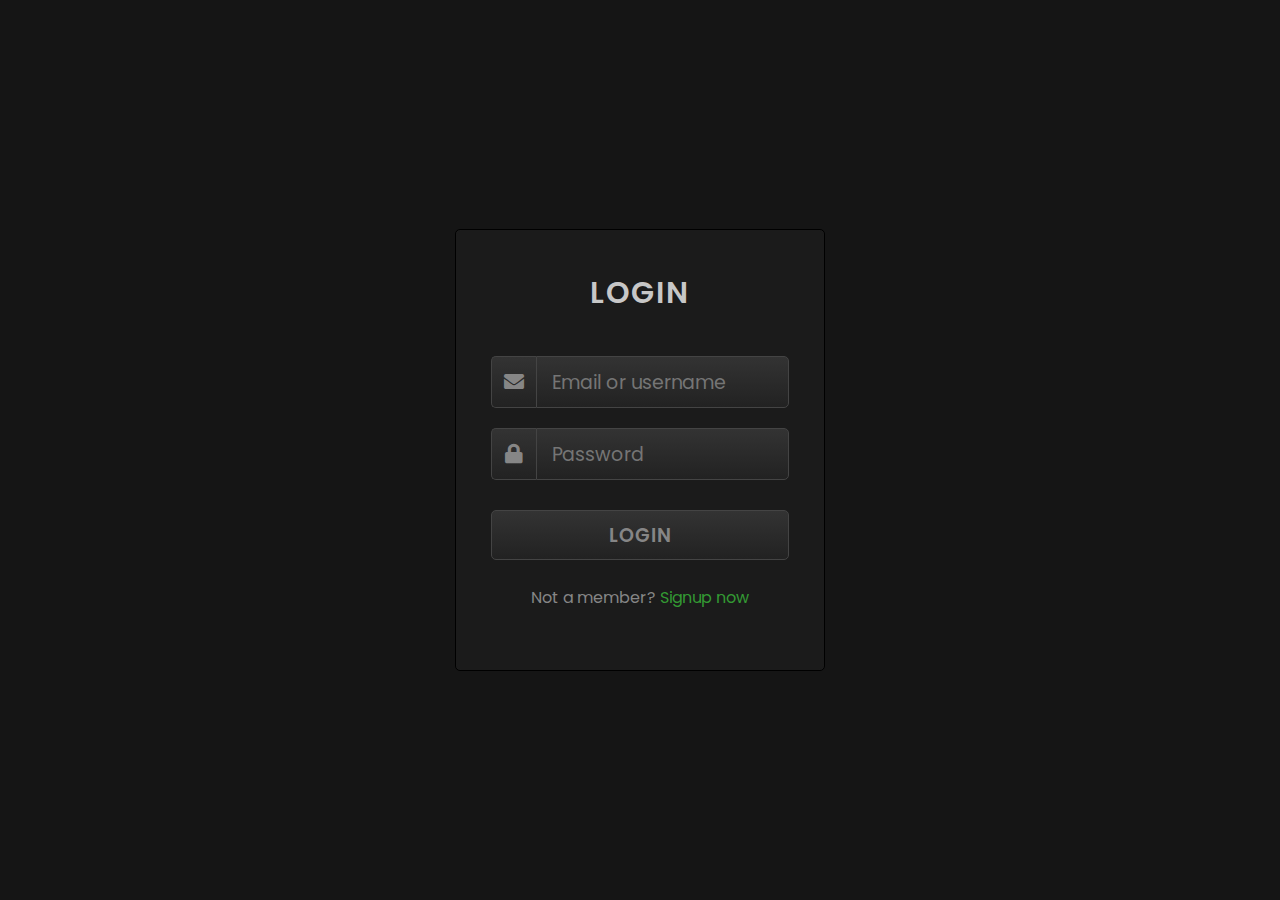
<file: index.html>
<!DOCTYPE html>
<html lang="en">
<head>
  <meta charset="UTF-8">
  <title>Login</title>
  <link rel='stylesheet' href='https://cdnjs.cloudflare.com/ajax/libs/font-awesome/5.15.3/css/all.min.css'><link rel="stylesheet" href="styles.css">
</head>
<body>
<!-- partial:index.partial.html -->
<div class="login-form">
  <div class="text">
    LOGIN
  </div>
  <form id="loginForm">
    <div class="field">
      <div class="fas fa-envelope"></div>
      <input type="text" id="username" placeholder="Email or username">
    </div>
    <div class="field">
      <div class="fas fa-lock"></div>
      <input type="password" id="password" placeholder="Password">
    </div>
    <button type="submit">LOGIN</button>
    <div class="link">
      Not a member?
      <a href="#">Signup now</a>
    </div>
  </form>
</div>
<!-- partial -->
<script src="script.js"></script>
</body>
</html>
</file>
<file: styles.css>
@import url("https://fonts.googleapis.com/css?family=Poppins&display=swap");
* {
  margin: 0;
  padding: 0;
  font-family: "Poppins", sans-serif;
}
body {
  display: flex;
  height: 100vh;
  text-align: center;
  align-items: center;
  justify-content: center;
  background: #151515;
}
.login-form {
  position: relative;
  width: 370px;
  height: auto;
  background: #1b1b1b;
  padding: 40px 35px 60px;
  box-sizing: border-box;
  border: 1px solid black;
  border-radius: 5px;
  box-shadow: inset 0 0 1px #272727;
}
.text {
  font-size: 30px;
  color: #c7c7c7;
  font-weight: 600;
  letter-spacing: 2px;
}
form {
  margin-top: 40px;
}
form .field {
  margin-top: 20px;
  display: flex;
}
.field .fas {
  height: 50px;
  width: 60px;
  color: #868686;
  font-size: 20px;
  line-height: 50px;
  border: 1px solid #444;
  border-right: none;
  border-radius: 5px 0 0 5px;
  background: linear-gradient(#333, #222);
}
.field input,
form button {
  height: 50px;
  width: 100%;
  outline: none;
  font-size: 19px;
  color: #868686;
  padding: 0 15px;
  border-radius: 0 5px 5px 0;
  border: 1px solid #444;
  caret-color: #339933;
  background: linear-gradient(#333, #222);
}
input:focus {
  color: #339933;
  box-shadow: 0 0 5px rgba(0, 255, 0, 0.2), inset 0 0 5px rgba(0, 255, 0, 0.1);
  background: linear-gradient(#333933, #222922);
  animation: glow 0.8s ease-out infinite alternate;
}
@keyframes glow {
  0% {
    border-color: #339933;
    box-shadow: 0 0 5px rgba(0, 255, 0, 0.2), inset 0 0 5px rgba(0, 0, 0, 0.1);
  }
  100% {
    border-color: #6f6;
    box-shadow: 0 0 20px rgba(0, 255, 0, 0.6),
      inset 0 0 10px rgba(0, 255, 0, 0.4);
  }
}
button {
  margin-top: 30px;
  border-radius: 5px !important;
  font-weight: 600;
  letter-spacing: 1px;
  cursor: pointer;
}
button:hover {
  color: #339933;
  border: 1px solid #339933;
  box-shadow: 0 0 5px rgba(0, 255, 0, 0.3), 0 0 10px rgba(0, 255, 0, 0.2),
    0 0 15px rgba(0, 255, 0, 0.1), 0 2px 0 black;
}
.link {
  margin-top: 25px;
  color: #868686;
}
.link a {
  color: #339933;
  text-decoration: none;
}
.link a:hover {
  text-decoration: underline;
}
</file>
